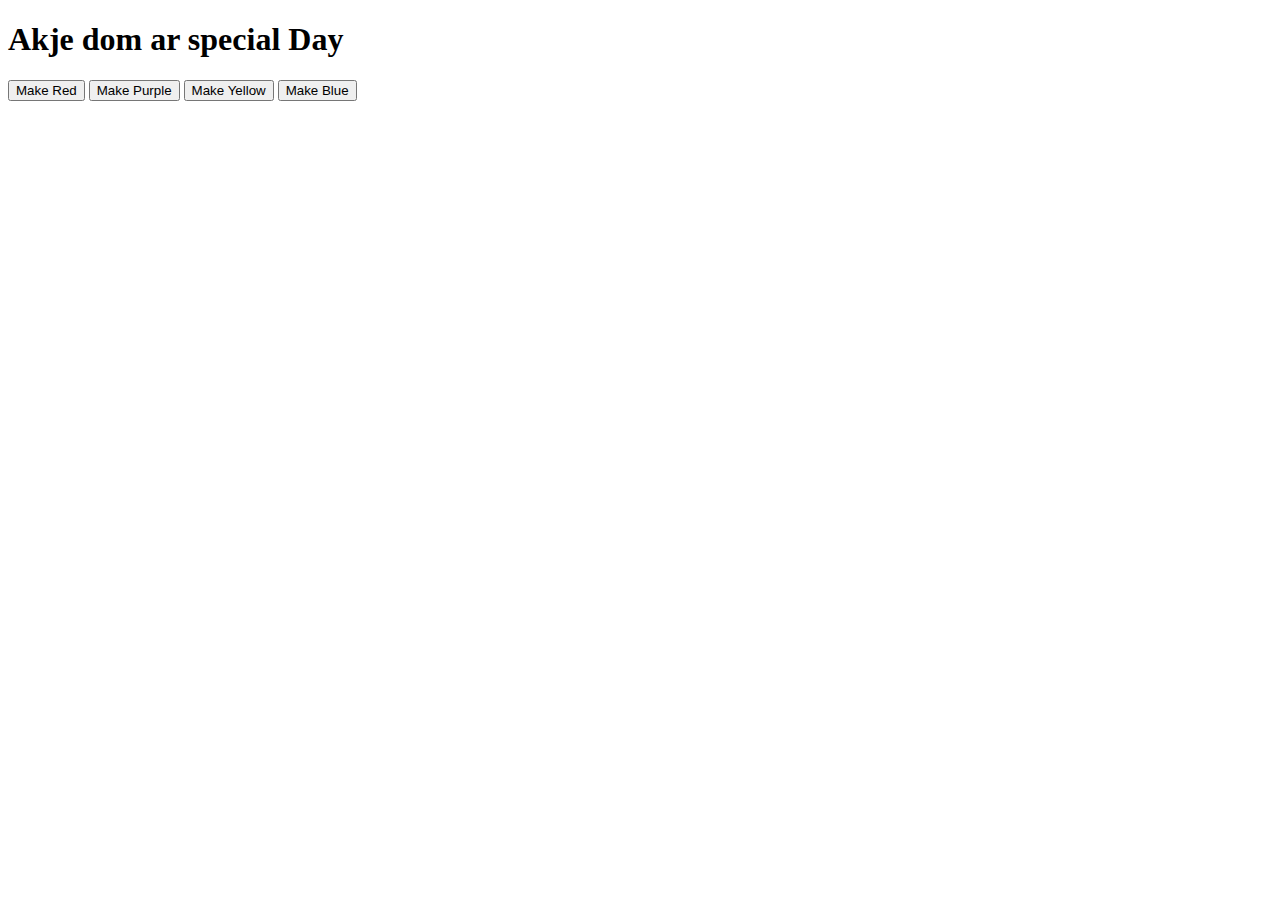
<file: js-dom-event/index.html>
<!DOCTYPE html>
<html lang="en">
<head>
    <meta charset="UTF-8">
    <meta name="viewport" content="width=device-width, initial-scale=1.0">
    <title>Document</title>
</head>
<body>
    <h1 id="title">Akje dom ar special Day</h1>
    <button onclick="makeRed()">Make Red</button>
    <button id="make-purple">Make Purple</button>
    <button id="make-yellow">Make Yellow</button>
    <button id="make-blue">Make Blue</button>
    <script src="script/index.js"></script>
</body>
</html>
</file>
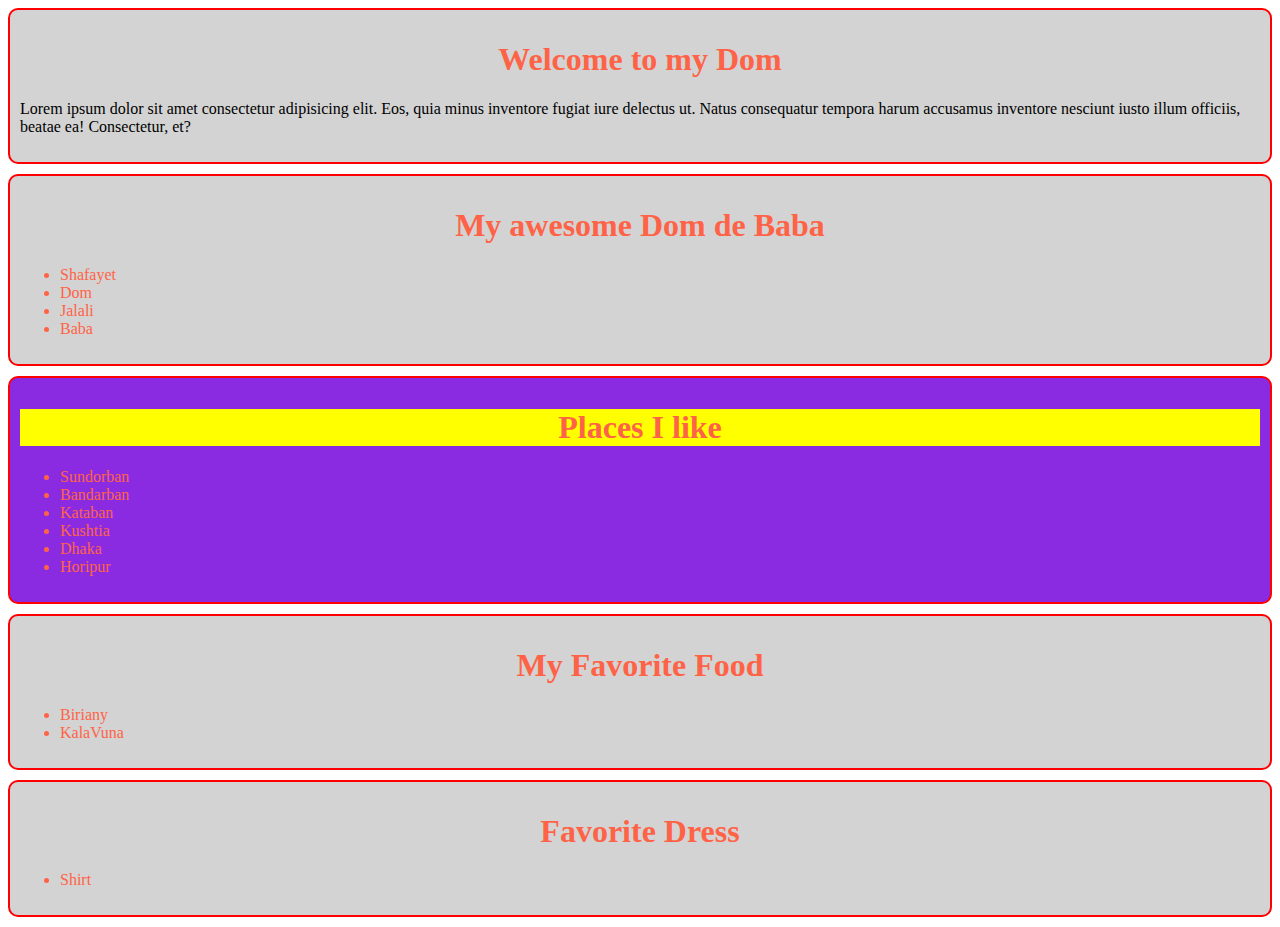
<file: Tour of dom/index.html>
<!DOCTYPE html>
<html lang="en">
<head>
    <meta charset="UTF-8">
    <meta name="viewport" content="width=device-width, initial-scale=1.0">
    <title>Dom</title>
    <link rel="stylesheet" href="styles/index.css">
</head>
<body id="main-container">
   <section>
    <nav>
        <h1>Welcome to my Dom</h1>
        <p>Lorem ipsum dolor sit amet consectetur adipisicing elit. Eos, quia minus inventore fugiat iure delectus ut. Natus consequatur tempora harum accusamus inventore nesciunt iusto illum officiis, beatae ea! Consectetur, et?</p>
    </nav>
   </section>
    <section>
        <h1>My awesome Dom de Baba</h1>
    <ul>
        <li>Shafayet</li>
        <li>Dom</li>
        <li>Jalali</li>
        <li>Baba</li>
    </ul>
    </section>
    <section class="place" id="place">
        <h1 id="place-title" class="color parpel audio">Places I like</h1>
        <ul id="places">
            <li>Sundorban</li>
            <li>Bandarban</li>
            <li>Kataban</li>
            <li>Kushtia</li>
        </ul>
    </section>
    <script src="script/index.js"></script>
    <script src="script/append.js"></script>
    <script src="script/stylesIn.js"></script>
</body>
</html>
</file>
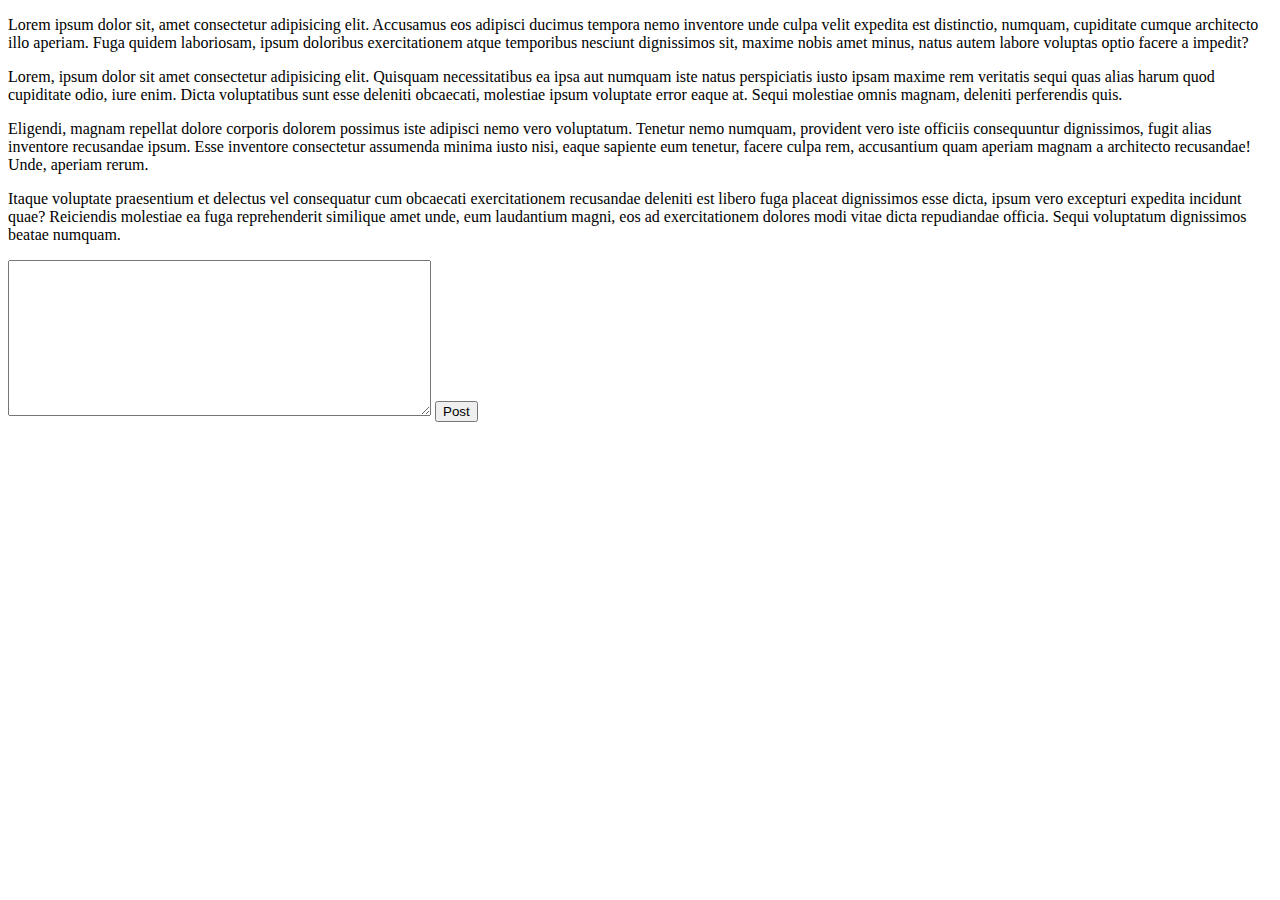
<file: js-dom-event/comment-box.html>
<!DOCTYPE html>
<html lang="en">
<head>
    <meta charset="UTF-8">
    <meta name="viewport" content="width=device-width, initial-scale=1.0">
    <title>Comment Box</title>
</head>
<body >
    <div id="main-container">
        <p>Lorem ipsum dolor sit, amet consectetur adipisicing elit. Accusamus eos adipisci ducimus tempora nemo inventore unde culpa velit expedita est distinctio, numquam, cupiditate cumque architecto illo aperiam. Fuga quidem laboriosam, ipsum doloribus exercitationem atque temporibus nesciunt dignissimos sit, maxime nobis amet minus, natus autem labore voluptas optio facere a impedit?</p>
        <p>Lorem, ipsum dolor sit amet consectetur adipisicing elit. Quisquam necessitatibus ea ipsa aut numquam iste natus perspiciatis iusto ipsam maxime rem veritatis sequi quas alias harum quod cupiditate odio, iure enim. Dicta voluptatibus sunt esse deleniti obcaecati, molestiae ipsum voluptate error eaque at. Sequi molestiae omnis magnam, deleniti perferendis quis.</p>
        <p>Eligendi, magnam repellat dolore corporis dolorem possimus iste adipisci nemo vero voluptatum. Tenetur nemo numquam, provident vero iste officiis consequuntur dignissimos, fugit alias inventore recusandae ipsum. Esse inventore consectetur assumenda minima iusto nisi, eaque sapiente eum tenetur, facere culpa rem, accusantium quam aperiam magnam a architecto recusandae! Unde, aperiam rerum.</p>
        <p>Itaque voluptate praesentium et delectus vel consequatur cum obcaecati exercitationem recusandae deleniti est libero fuga placeat dignissimos esse dicta, ipsum vero excepturi expedita incidunt quae? Reiciendis molestiae ea fuga reprehenderit similique amet unde, eum laudantium magni, eos ad exercitationem dolores modi vitae dicta repudiandae officia. Sequi voluptatum dignissimos beatae numquam.</p>
    </div>
    
    <textarea name="" id="textarea" cols="50" rows="10"></textarea>
    <button id="postBtn">Post</button>
    <script src="script/comment-box.js"></script>
</body>
</html>
</file>
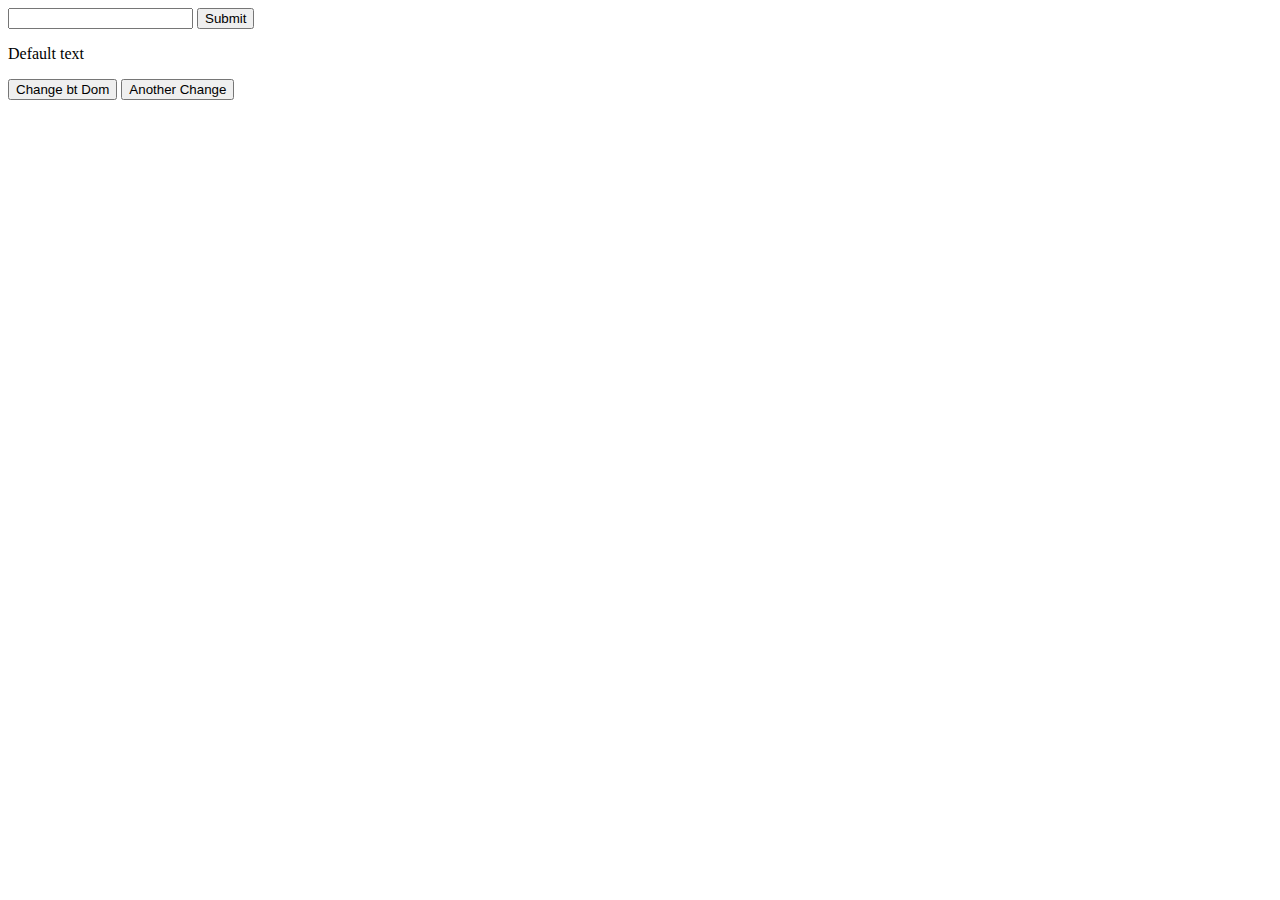
<file: js-dom-event/dom-event-summary.html>
<!DOCTYPE html>
<html lang="en">
<head>
    <meta charset="UTF-8">
    <meta name="viewport" content="width=device-width, initial-scale=1.0">
    <title>Document</title>
</head>
<body id="main-container">
    <input type="text" name="" id="text-Btn">
    <button id="submitBtn">Submit</button>
    <p id="default">Default text</p>
    <button id="change">Change bt Dom</button>
    <button onclick="anotherChange()">Another Change</button>
    <script src="script/dom-event.js"></script>
</body>
</html>
</file>
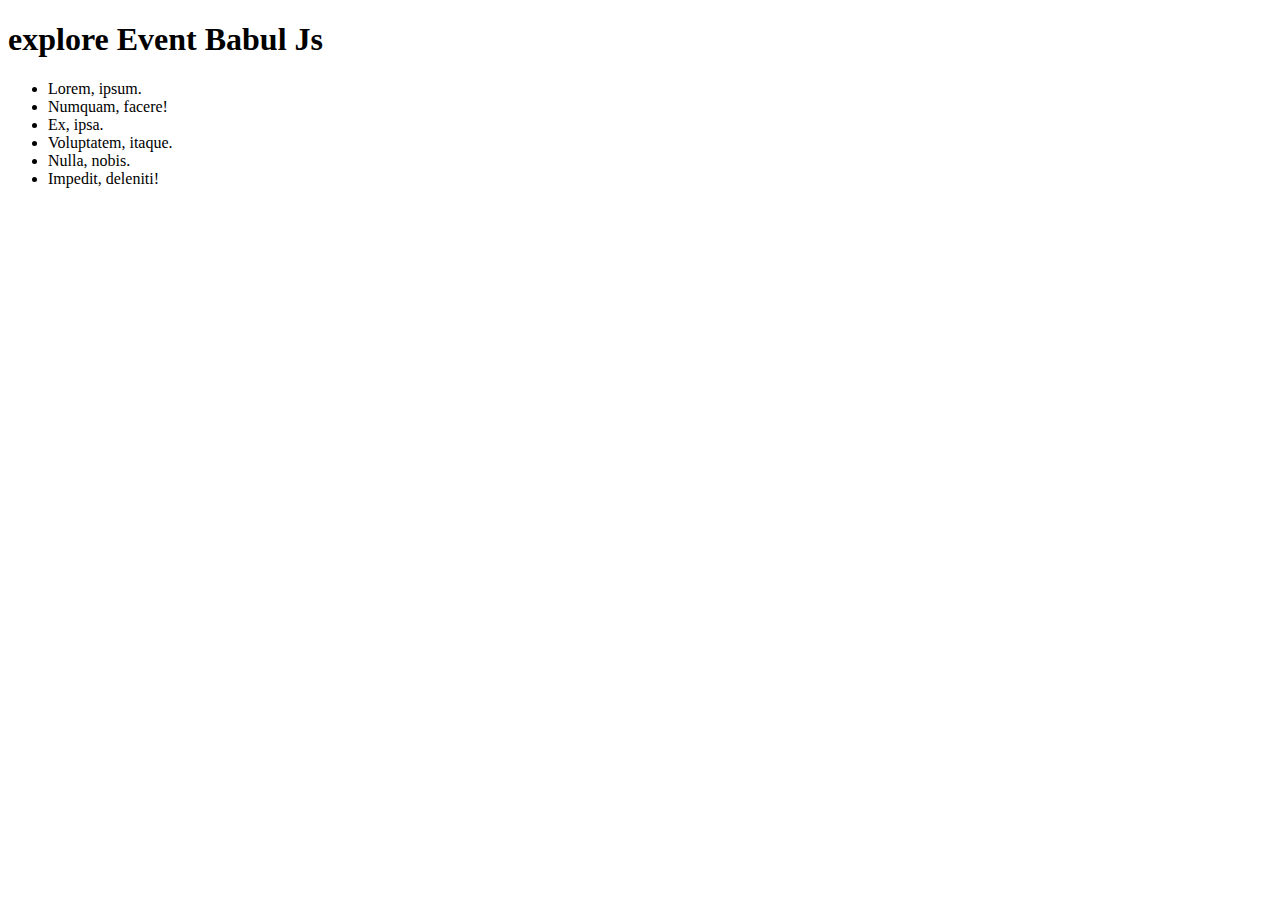
<file: js-dom-event/event-babul.html>
<!DOCTYPE html>
<html lang="en">
<head>
    <meta charset="UTF-8">
    <meta name="viewport" content="width=device-width, initial-scale=1.0">
    <title>Document</title>
</head>
<body id="main">
    <h1>explore Event Babul Js</h1>
    <ul id="Ullist">
        <li id="item-1">Lorem, ipsum.</li>
        <li id="item-2">Numquam, facere!</li>
        <li id="item-3">Ex, ipsa.</li>
        <li id="item-4">Voluptatem, itaque.</li>
        <li id="item-5">Nulla, nobis.</li>
        <li id="item-6">Impedit, deleniti!</li>
    </ul>

    <script src="script/event-babul.js"></script>
</body>
</html>
</file>
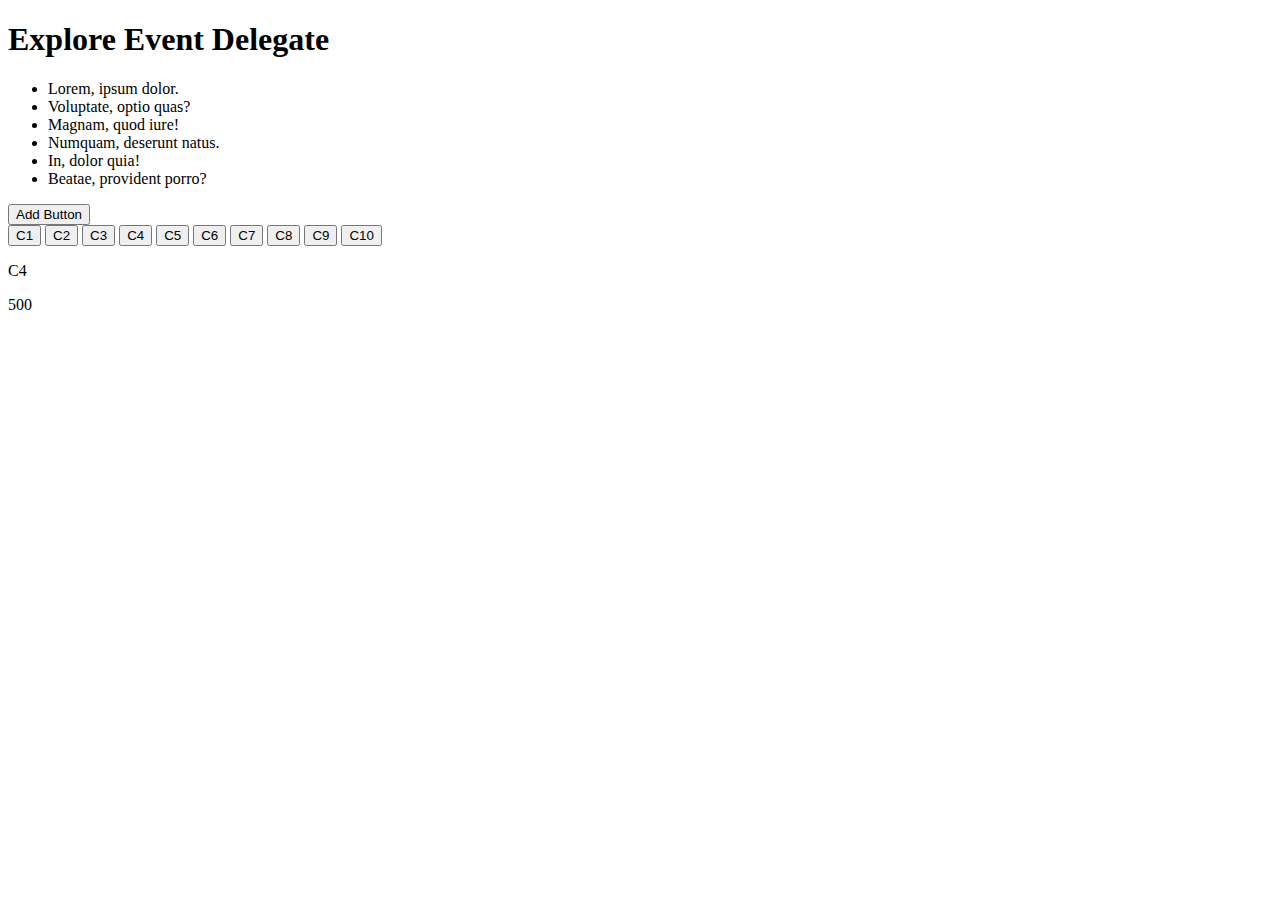
<file: js-dom-event/event-delegate.html>
<!DOCTYPE html>
<html lang="en">
<head>
    <meta charset="UTF-8">
    <meta name="viewport" content="width=device-width, initial-scale=1.0">
    <title>Document</title>
    <style>
        .backGroundColor{
            background-color: red;
        }
    </style>
</head>
<body>
    <h1>Explore Event Delegate</h1>
    <section>
        <ul id="list-container">
            <li class="item">Lorem, ipsum dolor.</li>
            <li class="item">Voluptate, optio quas?</li>
            <li class="item">Magnam, quod iure!</li>
            <li class="item">Numquam, deserunt natus.</li>
            <li class="item">In, dolor quia!</li>
            <li class="item">Beatae, provident porro?</li>
        </ul>
    </section>
    
    <button id="addBtn">Add Button</button>
    <br>
    <section id="seatList">
        <button class="Btn">C1</button>
        <button class="Btn">C2</button>
        <button class="Btn">C3</button>
        <button class="Btn">C4</button>
        <button class="Btn">C5</button>
        <button class="Btn">C6</button>
        <button class="Btn">C7</button>
        <button class="Btn">C8</button>
        <button class="Btn">C9</button>
        <button class="Btn">C10</button>
    </section>

    <section>
        <div>
            <div>
                <p id="c4">C4</p>
            </div>
            <div>
                <span>500</span>
            </div>
        </div>
    </section>
    
    <script src="script/event-delegate.js"></script>
</body>
</html>
</file>
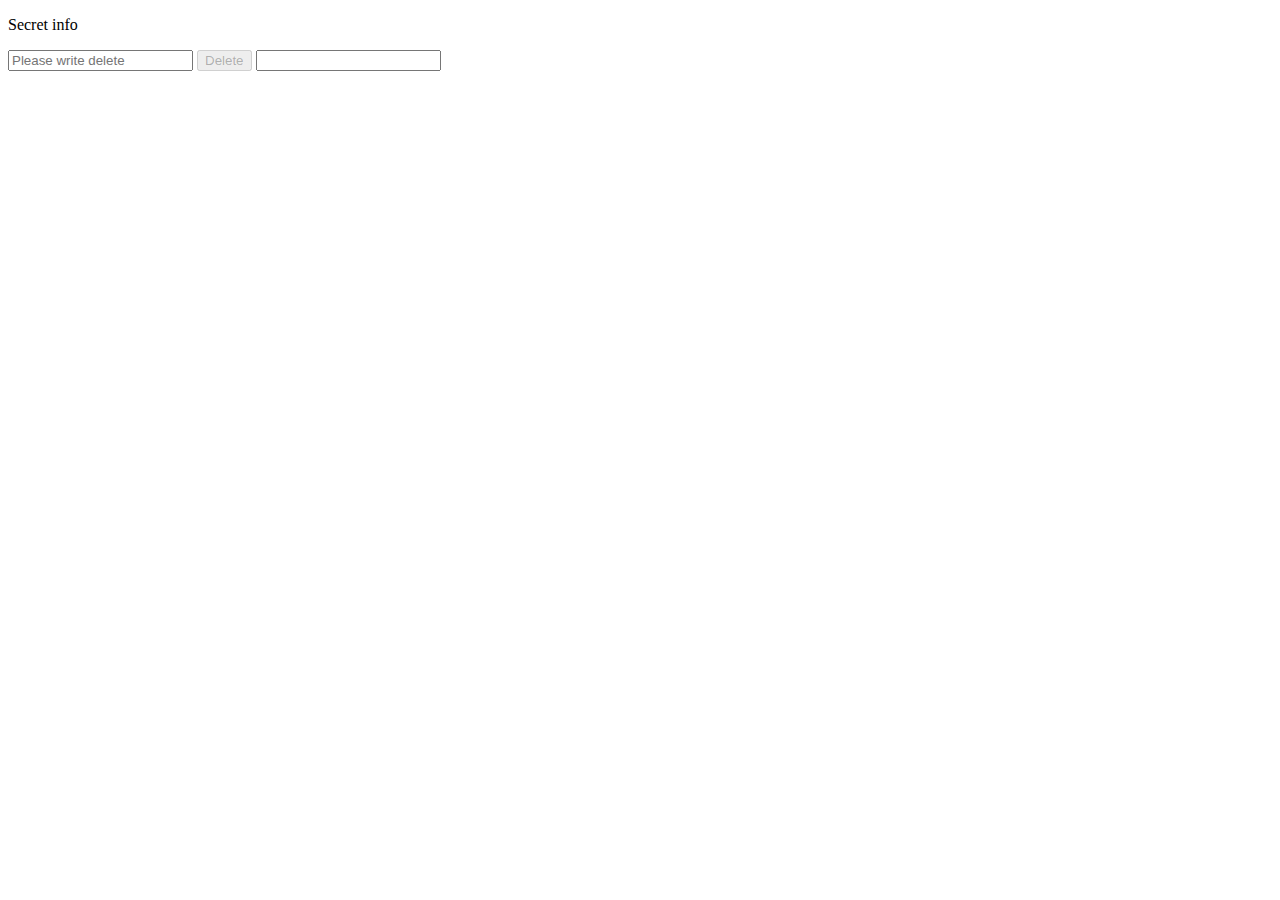
<file: js-dom-event/github.html>
<!DOCTYPE html>
<html lang="en">
<head>
    <meta charset="UTF-8">
    <meta name="viewport" content="width=device-width, initial-scale=1.0">
    <title>Github</title>
</head>
<body>
    <p id="secret-info">Secret info</p>
    <input type="text" name="" id="input-field" placeholder="Please write delete">
    <button id="deleteBtn" disabled>Delete</button>
    <input type="text" name="" id="input-field2">
    <script src="script/github.js"></script>
</body>
</html>
</file>
<file: Tour of dom/styles/index.css>
h1{
    color: tomato;
}
li{
    color: tomato;
}
.bg-blue{
    background-color: blueviolet !important;
}
.text-align{
    text-align: center;
}
</file>
